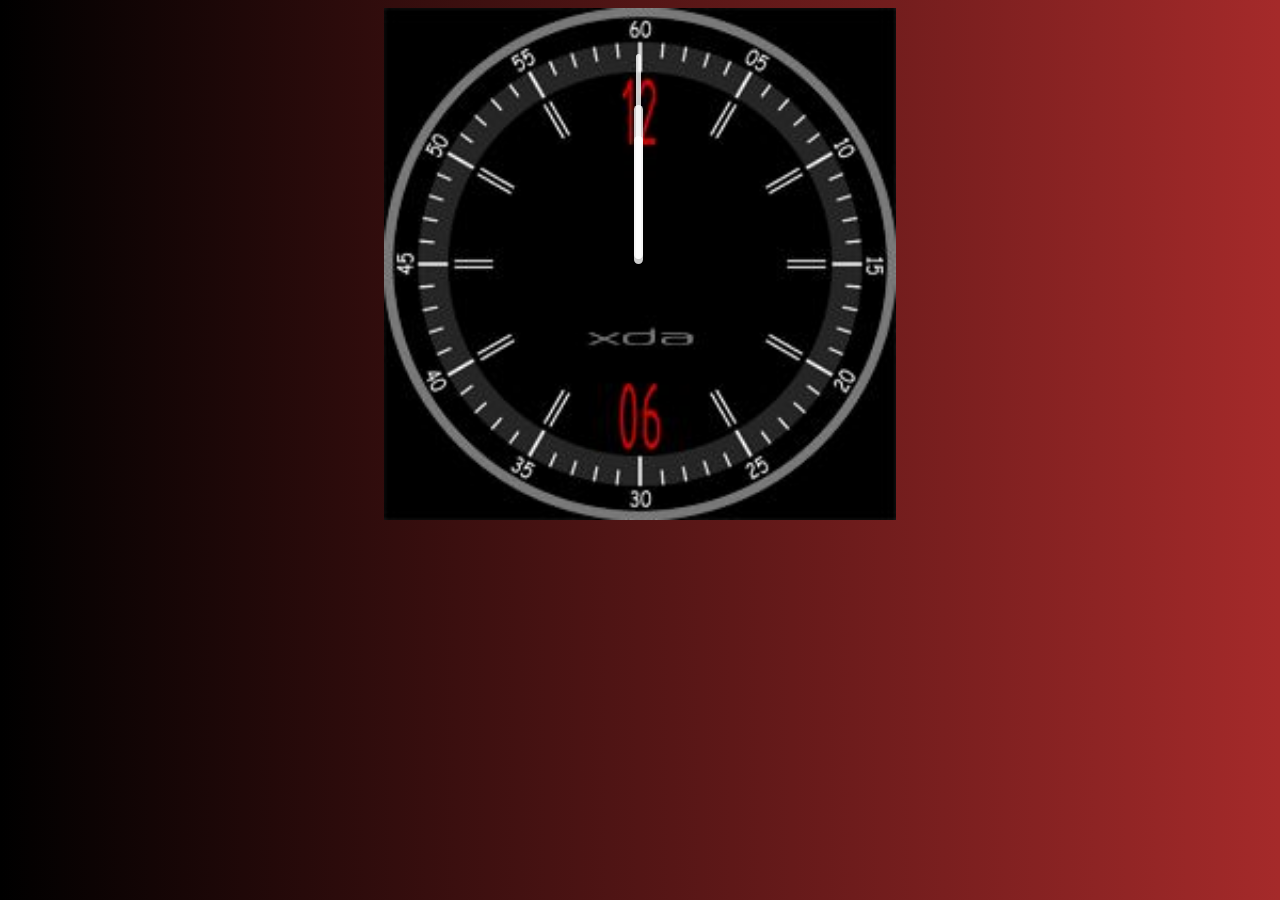
<file: index.html>
<!DOCTYPE html>
<html lang="en">

<head> 
	<link rel="stylesheet" href="./style.css">
	<link rel="shortcut icon" href="./favicon.ico" type="image/x-icon">
	<title>Analog Clock</title>
</head>

<body>
	<div id="clockContainer">
		<div id="hour"></div>
		<div id="minute"></div>
		<div id="second"></div>
	</div>
	<script src="./script.js"></script>
</body>

</html>
</file>
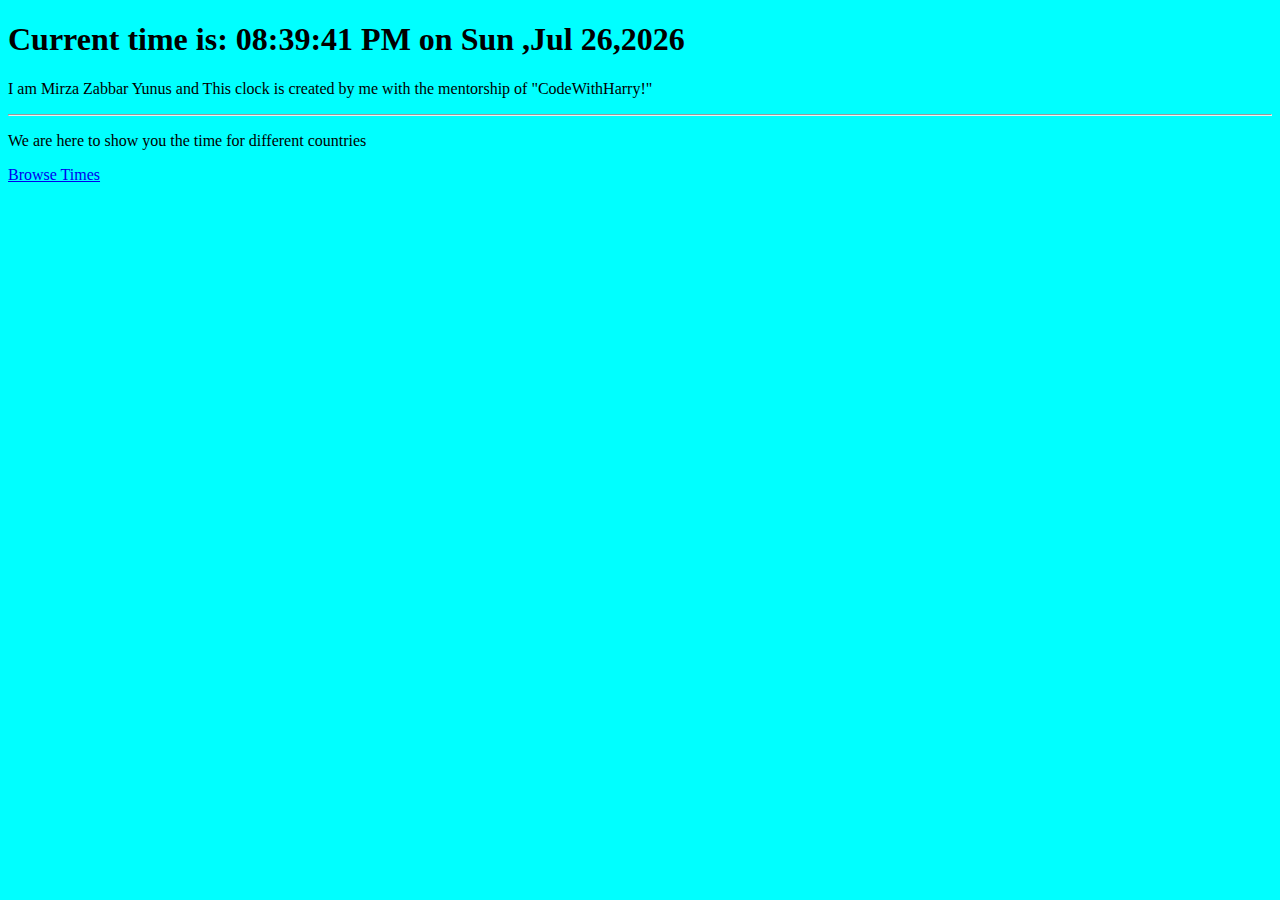
<file: index1.html>
<!doctype html>
<html lang="en">

<head>
    <!-- Required meta tags -->
    <meta charset="utf-8">
    <meta name="viewport" content="width=device-width, initial-scale=1, shrink-to-fit=no">

    <!-- Bootstrap CSS -->
    <link rel="stylesheet" href="https://stackpath.bootstrapcdn.com/bootstrap/4.5.0/css/bootstrap.min.css"
        integrity="sha384-9aIt2nRpC12Uk9gS9baDl411NQApFmC26EwAOH8WgZl5MYYxFfc+NcPb1dKGj7Sk" crossorigin="anonymous">
    <title>Clock</title>
    <script>
        let a;
        let date;
        let time;
        const options = { weekmonth: 'long', year: 'numeric', month: 'long', month: 'numeric' };
        setInterval(() => {
            a = new Date();
            date = a.toLocaleDateString(undefined, options);
            time = a.getHours() + ':' + a.getMinutes() + ':' + a.getSeconds();
            document.getElementById('time').innerHTML = time + "<br>on " + date;
        }, 1000);
    </script>

    <style>
        body {
            background-color: aqua;
            font-size: medium;
        }
    </style>
</head>

<body>
    <div class="container my-4">
        <div class="jumbotron">
            <h1 class="display-4">Current time is: <span id="time"></span></h1>
            <p class="lead">I am Mirza Zabbar Yunus and This clock is created by me with the mentorship of
                "CodeWithHarry!"</p>
            <hr class="my-4">
            <p>We are here to show you the time for different countries</p>
            <a class="btn btn-primary btn-lg" href="https://www.google.com" role="button">Browse Times</a>
        </div>
        <!-- <div id="clock"></div> -->
    </div>

    <script>
        setInterval(showTime, 1000);
        function showTime() {
            let time = new Date();
            let hour = time.getHours();
            let min = time.getMinutes();
            let sec = time.getSeconds();
            let day = time.getDay();
            let month = time.getMonth();
            let date = time.getDate();
            let year = time.getFullYear();
            am_pm = "AM";

            if (hour > 12) {
                hour -= 12;
                am_pm = "PM";
            }
            if (hour == 0) {
                hr = 12;
                am_pm = "AM";
            }

            if (month == 0) {
                month = "Jan";
            }
            else if (month == 1) {
                month = "Feb";
            }
            else if (month == 2) {
                month = "Mar";
            }
            else if (month == 3) {
                month = "Apr";
            }
            else if (month == 4) {
                month = "May";
            }
            else if (month == 5) {
                month = "Jun";
            }
            else if (month == 6) {
                month = "Jul";
            }
            else if (month == 7) {
                month = "Aug";
            }
            else if (month == 8) {
                month = "Sept";
            }
            else if (month == 9) {
                month = "Oct";
            }
            else if (month == 10) {
                month = "Nov";
            }
            else {
                month = "Dec";
            }

            if (day == 0) {
                day = "Sun\n";
            }
            else if (day == 1) {
                day = "Mon\n";
            }
            else if (day == 2) {
                day = "Tues\n";
            }
            else if (day == 3) {
                day = "Wed\n";
            }
            else if (day == 4) {
                day = "Thurs\n";
            }
            else if (day == 5) {
                day = "Fri\n";
            }
            else {
                day = "Sat\n";
            }

            hour = hour < 10 ? "0" + hour : hour;
            min = min < 10 ? "0" + min : min;
            sec = sec < 10 ? "0" + sec : sec;

            let currentTime = hour + ":"
                + min + ":" + sec + " " + am_pm + " " + "on" + " " + day + "," + month + " " + date + "," + year;

            document.getElementById("time")
                .innerHTML = currentTime;
        }

        showTime();
    </script>
</body>

</html>
</file>
<file: style.css>
body {
    background: linear-gradient(90deg, black, brown);
	}

	#clockContainer {
	    position: relative;
	    margin: auto;
	    height: 40vw;
	    /*to make the height and width responsive*/
	    width: 40vw;
	    background: url("./clock.jpg") no-repeat;
	    /*setting our background image*/
	    background-size: 100%;
	}

	#hour,
	#minute,
	#second {
	    position: absolute;
	    background: white;
	    border-radius: 10px;
	    transform-origin: bottom;
	}

	#hour {
	    width: 1.8%;
	    height: 25%;
	    top: 25%;
	    left: 48.85%;
	    opacity: 0.8;
	}

	#minute {
	    width: 1.6%;
	    height: 30%;
	    top: 19%;
	    left: 48.9%;
	    opacity: 0.8;
	}

	#second {
	    width: 1%;
	    height: 40%;
	    top: 9%;
	    left: 49.25%;
	    opacity: 0.8;
	}
</file>
